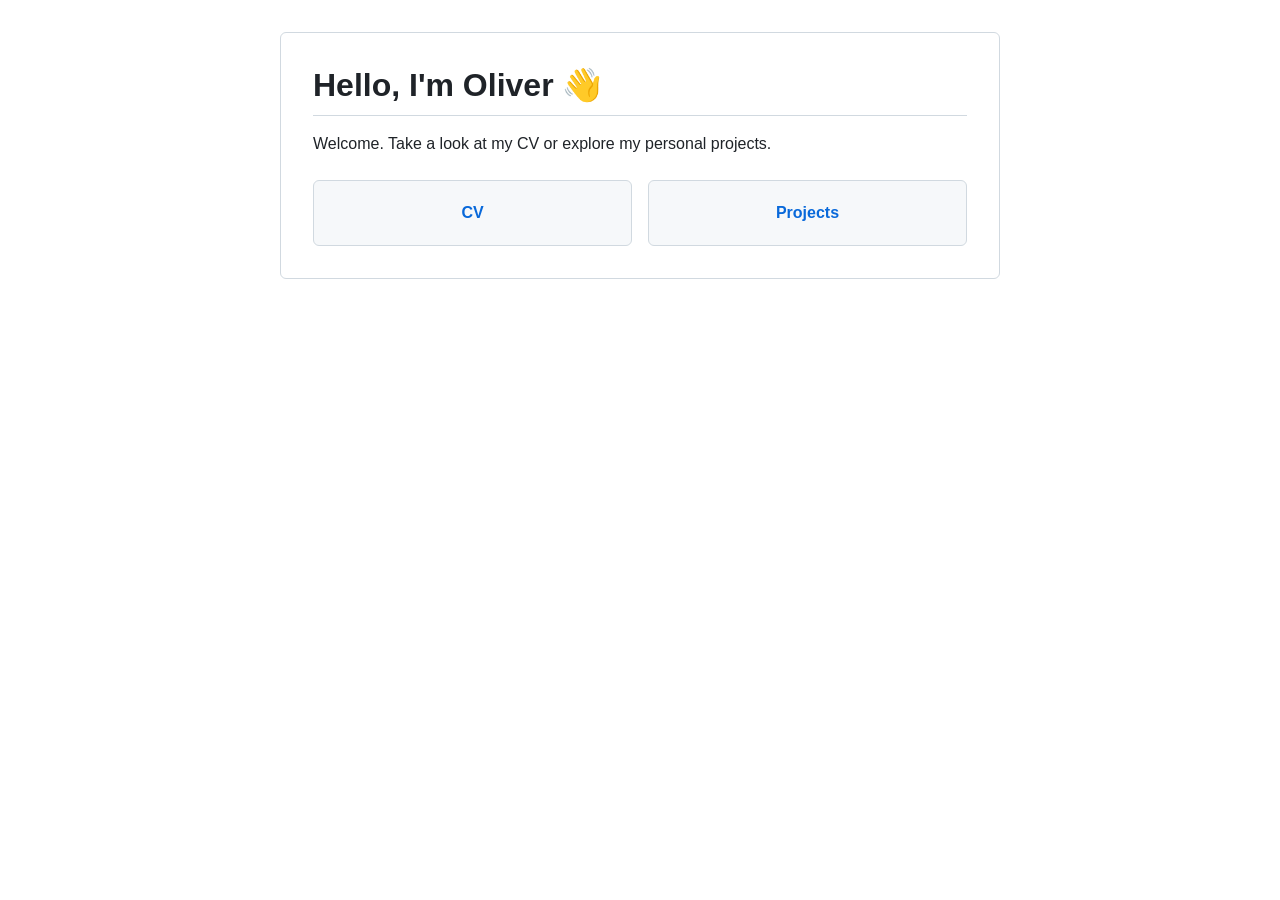
<file: site/index.html>
<!doctype html>
<html lang="en">
  <head>
    <meta charset="utf-8">
    <meta name="viewport" content="width=device-width, initial-scale=1">
    <meta name="description" content="Oliver's CV and personal projects.">
    <title>Oliver Gašpar</title>
    <link rel="stylesheet" href="style.css">
  </head>
  <body>
    <main class="markdown-body welcome">
      <h1>Hello, I'm Oliver 👋</h1>
      <p>Welcome. Take a look at my CV or explore my personal projects.</p>
      <nav class="welcome-links" aria-label="Explore">
        <a href="cv/">CV</a>
        <a href="projects/">Projects</a>
      </nav>
    </main>
  </body>
</html>
</file>
<file: site/style.css>
:root {
  color-scheme: light dark;
  --background: #ffffff;
  --foreground: #1f2328;
  --muted: #59636e;
  --border: #d1d9e0;
  --subtle: #f6f8fa;
  --link: #0969da;
  --inline-code: #818b981f;
  --syntax-comment: #59636e;
  --syntax-keyword: #cf222e;
  --syntax-string: #0a3069;
  --syntax-function: #8250df;
  --syntax-constant: #0550ae;
}

@media (prefers-color-scheme: dark) {
  :root {
    --background: #0d1117;
    --foreground: #f0f6fc;
    --muted: #9198a1;
    --border: #3d444d;
    --subtle: #151b23;
    --link: #4493f8;
    --inline-code: #656c7633;
    --syntax-comment: #9198a1;
    --syntax-keyword: #ff7b72;
    --syntax-string: #a5d6ff;
    --syntax-function: #d2a8ff;
    --syntax-constant: #79c0ff;
  }
}

* { box-sizing: border-box; }
body { margin: 0; background: var(--background); color: var(--foreground); }
.markdown-body {
  max-width: 980px;
  margin: 32px auto;
  padding: 32px;
  border: 1px solid var(--border);
  border-radius: 6px;
  font: 16px/1.5 -apple-system, BlinkMacSystemFont, "Segoe UI", "Noto Sans", Helvetica, Arial, sans-serif, "Apple Color Emoji", "Segoe UI Emoji";
  overflow-wrap: break-word;
}
.markdown-body > :first-child { margin-top: 0 !important; }
.markdown-body > :last-child { margin-bottom: 0 !important; }
.markdown-body article > :first-child { margin-top: 0; }
.markdown-body article > :last-child { margin-bottom: 0; }
.page-nav { display: flex; flex-wrap: wrap; gap: 24px; margin-bottom: 24px; padding-bottom: 16px; border-bottom: 1px solid var(--border); }
.page-nav [aria-current="page"] { color: var(--foreground); font-weight: 600; }
.welcome { max-width: 720px; }
.welcome-links { display: grid; grid-template-columns: 1fr 1fr; gap: 16px; margin-top: 24px; }
.welcome-links a { padding: 20px; border: 1px solid var(--border); border-radius: 6px; background: var(--subtle); text-align: center; font-weight: 600; }
.welcome-links a:hover { border-color: var(--link); }
a { color: var(--link); text-decoration: none; }
a:hover { text-decoration: underline; }
a:focus-visible { outline: 2px solid var(--link); outline-offset: 3px; }
h1, h2, h3, h4, h5, h6 { margin: 24px 0 16px; font-weight: 600; line-height: 1.25; }
h1, h2 { padding-bottom: .3em; border-bottom: 1px solid var(--border); }
h1 { font-size: 2em; }
h2 { font-size: 1.5em; }
h3 { font-size: 1.25em; }
h4 { font-size: 1em; }
h5 { font-size: .875em; }
h6 { font-size: .85em; color: var(--muted); }
p, blockquote, ul, ol, pre, table, details { margin: 0 0 16px; }
ul, ol { padding-left: 2em; }
li + li { margin-top: .25em; }
li > p { margin-top: 16px; }
blockquote { padding: 0 1em; color: var(--muted); border-left: .25em solid var(--border); }
blockquote > :last-child { margin-bottom: 0; }
code, pre { font-family: ui-monospace, SFMono-Regular, Consolas, "Liberation Mono", Menlo, monospace; }
code { padding: .2em .4em; border-radius: 6px; background: var(--inline-code); font-size: 85%; }
pre { padding: 16px; overflow: auto; border-radius: 6px; background: var(--subtle); font-size: 85%; line-height: 1.45; }
pre code { padding: 0; background: transparent; font-size: 100%; white-space: pre; }
.highlight { margin-bottom: 16px; }
.highlight pre { margin-bottom: 0; }
img { max-width: 100%; height: auto; }
table { display: block; width: max-content; max-width: 100%; overflow: auto; border-collapse: collapse; }
th, td { padding: 6px 13px; border: 1px solid var(--border); }
tr:nth-child(2n) { background: var(--subtle); }
hr { height: .25em; padding: 0; margin: 24px 0; border: 0; background: var(--border); }
.anchor { float: left; margin-left: -20px; padding-right: 4px; opacity: 0; }
:is(h1, h2, h3, h4, h5, h6):hover .anchor, .anchor:focus-visible { opacity: 1; }
.octicon { display: inline-block; vertical-align: text-bottom; fill: currentColor; }
.pl-c { color: var(--syntax-comment); }
.pl-k { color: var(--syntax-keyword); }
.pl-s, .pl-pds, .pl-s .pl-pse .pl-s1 { color: var(--syntax-string); }
.pl-en { color: var(--syntax-function); }
.pl-c1, .pl-s .pl-v { color: var(--syntax-constant); }

@media (max-width: 767px) {
  .markdown-body { margin: 0; padding: 24px 16px; border: 0; border-radius: 0; }
}

@media (max-width: 480px) {
  .welcome-links { grid-template-columns: 1fr; }
}
</file>
